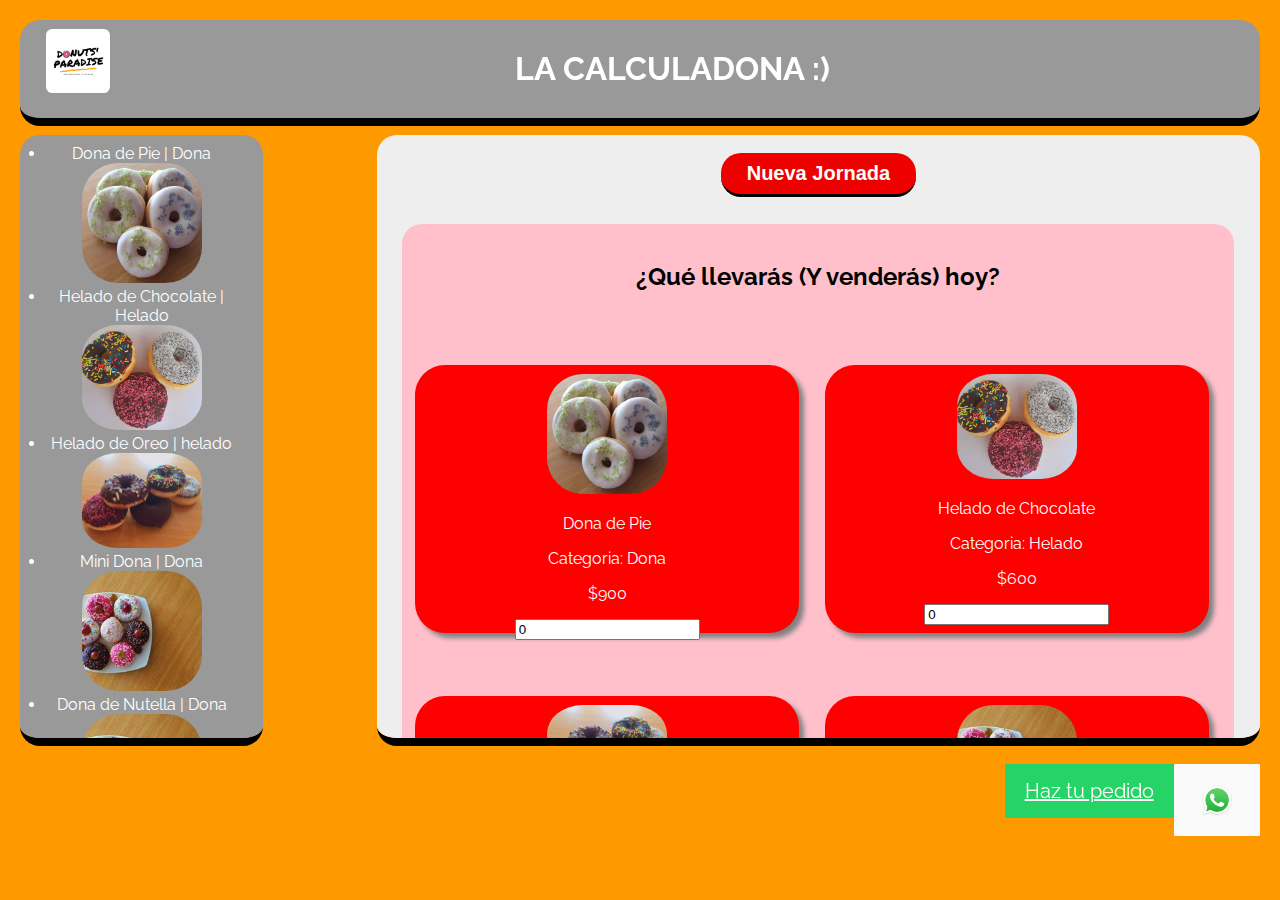
<file: index.html>
<!DOCTYPE html>
<html>
<head>

	<title>calculaDona</title>

	<meta name="viewport" content="width=device-width, initial-scale=1.0">
	<meta charset="UTF-8" />
	
	<!-- FONTS-->
	<link href="https://fonts.googleapis.com/css?family=Raleway" rel="stylesheet" />
	<!-- CSS -->
	<link rel="stylesheet" type="text/css" href="./src/css/index.css" />
	<link rel="stylesheet" type="text/css" href="./src/css/styles.css" />
	<!-- FAVICON-->
	<link rel=icon type="image/jpg" href="./public/img/imagen-logo-donuts-paradise.jpg" />
</head>
<body>
	<header class="header"> 
		<div  class="header-col-1"> 

			<img id="logo" src="src/images/imagen-logo-donuts-paradise.jpg">

		</div>


		<div  class="header-col-2"> 
			<h1> La CalculaDona :) </h1>
		</div>	


		<div  class="header-col-3"> 

		</div>
	</header>

	<div class="content"> 

		<div class="sidebar">

			<div id="barra-jornadas"> 

				<div id="carrusel-productos-sidebar">
					
				</div>

			</div>
		</div>

		<div class="principal"> 

			<div id="button-new-day"> 

				<button onClick="ocultar(inputStockInicial)"> Nueva Jornada </button>
			</div>

			<div id="contenido-jornada"> 

				<div>
					<form id="input-stock-inicial">	

					</form>
				</div>
			</div>
		</div>	
	</div>

	<footer class="footer"> 
		<div id="whatsapp-container">
		
		</div>
	</footer>

	<!-- SCRIPTS-->
	<script src="./src/js/class-day.js"></script>
	<script src="./src/js/class-product.js"></script>
	<script src="./src/js/index.js"></script>
</body>
</html>
</file>
<file: src/css/index.css>
/*
Autor: Daniel PÃ¡ez
URL Autor: https://heysoypaez
Tema de la aplicaciÃ³n: calculadora para un negocio de reposteria 
DescripciÃ³n: aplicacion que ayuda a calcular los gastos, ingresos, ganancias, stock de un negocio de reposteria
URL cÃ³digo: github.com/heysoypaez
*/
 
/* Table of Contents

	- Defaults
		- Body
		- Button
		- Typographical Elements

	- Structure and Layout
		- Site Containers
		- Title
		- Column Widths and Positions
		- Column Classes

	-Estados
		-oculto

	- Classes and Ids
		app
		-header
		--header-col-1
		--header-col-2
		--header-col-3

		-content
		--sidebar
		---barra-jornadas

		--principal
		---boton-new-day
		---- form #input Formulario input-stock-inicial
		---- div #reporte-inicial Contenedor reporte inicial
		---- div .producto-reporte-inicial 

		---contenido-jornada

	-footer
	--Whatsapp button

	- Media Queries
		- max-width: 1139px
		- max-width: 900px
		- max-width: 450px

================
Estructura del contenido de un selector

	/* Size */
	/* Font and text */
	/* Margin */
	/* Padding */
	/* Color */
	/* Border */
	/* Others * /


*/


/*
Defaults
---------------------------------------------------------------------------------------------------- */
	
	/* Body
	------------------------------------------------------------------------------------------------ */



body{

	/* Size */

	/* Font and text */
	font-family: 'Raleway', sans-serif;
	text-align: center;

	/* Margin */
	margin: 20px;
	
	/* Padding */

	/* Color */
	background-color: #ff9900;
	color: #ffffff;

	/* Border */

	/* Others */

}

	/* Button
	------------------------------------------------------------------------------------------------ */


button  {


	margin-top: 1vh;
	max-height: 65vh;

	background-color: #e00; /*gray color*/
	color: #fff;

	font-size: 20px;
	font-weight: 600;

	padding-top: 1vh;
	padding-bottom: 1vh;
	padding-left: 2vw;
	padding-right: 2vw;

	border-radius: 20px;

	border: 0px;
	border-bottom: 3px solid black;
	/*width, style, color*/

}

button:hover {

	background-color: #f00;
	border-bottom: 1px solid black;
}


/* Estados
------------------------------------------------------------------------------------------------ */

/* oculto
------------------------------------------------------------------- */

.oculto {
	display: none;
}



/* Classes and Ids
------------------------------------------------------------------------------------------------ */

/* Header class
------------------------------------------------------------------- */

.header {

	/* Size */
	max-height: 50vh;

	/* Font and text */

	/* Margin */

	/* Padding */
	padding-top: 1vh;
	padding-bottom: 1vh;
	padding-left: 2vw;
	padding-right: 2vw;

	/* Color */
	background-color: #999; /*gray color*/

	/* Border */
	border-radius: 20px;
	border-bottom: 8px solid black;
	/*width, style, color*/

	/* Others */
	display: block;

}


/* Logo id
------------------------------------------------------------------- */


img#logo {

	max-height: 40vh;
	max-width: 5vw;
	border-radius: 10%;
	float: left;



}


/* Sidebar class
------------------------------------------------------------------- */


.sidebar {


	/* Size */
	height: 90vh;
	width: 15vw;

	max-height: 65vh;


	/* Font and text */

	/* Margin */
	margin-top: 1vh;

	/* Padding */
	padding-top: 1vh;
	padding-bottom: 1vh;
	padding-left: 2vw;
	padding-right: 2vw;


	/* Color */
	background-color: #999; /*gray color*/

	/* Border */
	border-radius: 20px;
	border-bottom: 8px solid black;
	/*width, style, color*/


	/* Others */
	display: block;
	float: left;
	overflow-y: scroll;
	overflow-x: hidden;

}


/* principal class
------------------------------------------------------------------- */


.principal {

	/* Size */
	height: 90vh;
	width: 65vw;

	max-height: 65vh;

	/* Font and text */

	/* Margin */
	margin-top: 1vh;

	/* Padding */
	padding-top: 1vh;
	padding-bottom: 1vh;
	padding-left: 2vw;
	padding-right: 2vw;


	/* Color */
	background-color: #eee; /*gray color*/

	/* Border */
	border-radius: 20px;
	border-bottom: 8px solid black; /*width, style, color*/

	/* Others */	
	float: right;
	overflow-y: scroll;
	overflow-x: hidden;
}

/* Formulario input-stock-inicial
------------------------------------------------------------------- */

form#input-stock-inicial {
	background-color: pink;
	text-align: center;
	padding-top: 2vh;
	padding-bottom: 4vh;
	border-radius: 20px;
}



/*Contenedor Reporte inicial 
-----------------------------*/

div#reporte-inicial {
	background-color: pink;
	text-align: center;
	padding-top: 2vh;
	padding-bottom: 4vh;
	border-radius: 20px;
}

/* Contenedor Producto reporte inicial 
=======================================*/

.producto-reporte-inicial {

	background-color: red;
	float:left;
	width: 30%;
	margin: 5px 5px 5px 5px;
	display: inline-block;

	height: 240px;
	vertical-align: middle;

	font-size: 12px;
	color: white;
	padding: 5px 5px 5px 5px;

	border-radius: 50px;

}




/*Clase producto Formulario
======================================*/

.producto-stock-inicial{
	background-color: red;
	color: white;
	width: 40%;
	height: 250px;

	border-radius: 30px;
	float: left;

	/* Padding */
	padding-top: 1vh;
	padding-bottom: 1vh;
	padding-left: 2vw;
	padding-right: 2vw;


	margin-left: 1vw;
	margin-right: 1vw;
	margin-top: 6vh;
	margin-bottom: 1vh;

	box-shadow: gray 5px 5px 5px
}



/* contenido-jornada
------------------------------------------------------------------- */


#contenido-jornada{
	color: #000;
	text-align: left;

	margin-top: 3vh;
}

/*
#focus {
	color: #fff;
	font-weight: 600;
	font-size: 20px;

	position: fixed;
	top: 40vh;
	left: 40vw;
	
	background-color: #e22;
	padding: 5% 5% 5% 5%;

	box-shadow: 1vw 1vh 40px 1px #f90;

}
*/

/* imagenProducto
------------------------------------------------------------------- */

img.imagenProducto{

	/* Size */
	width: 18vw;
	height: auto;

	max-width: 120px;
	/* Font and text */
	/* Margin */
	/* Padding */
	/* Color */
	/* Border */
	border-radius:30%
	/* Others */
	
}

/* footer class
------------------------------------------------------------------- */


.footer{
	float:right;
}


/*botones de Whatsapp
 * =======================================*/


#whatsapp-pedido {
	background-color: #25D366;
	color: white;
	padding: 15px 20px 15px 20px;
	font-size: 20px;
	float: left;
	margin-top: 2vh

}

#whatsapp-pedido:hover {
	background-color: white;
	color: #25D366;
	border-radius: 50px;
	border: solid 1px #25D366;
}


#whatsapp-pedido:visited {
	background-color: #25D366;
	color: white;

}


#whatsapp-imagen {
	max-height: 8vh;
	max-width: 20vw;
	float: right; 

	margin-top: 2vh

}

/*
Media Queries
---------------------------------------------------------------------------------------------------- */


/*Tablets */
@media only screen and (max-width: 900px) {
	img#logo {
		max-width:10vh;
	}
}

@media only screen and (max-width: 550px) {
	
	body {

	}


/* Sidebar class
------------------------------------------------------------------- */


.sidebar {


	/* Size */
	height:23vh;
	width: 87vw;

	max-height: 65vh;


	/* Margin */
	margin-top: 1vh;

	/* Padding */
	padding-top: 1vh;
	padding-bottom: 1vh;
	padding-left: 2vw;
	padding-right: 2vw;

	/* Others */
	display: block;
	float: left;
	overflow-y: hidden; /*Por invertir*/
	overflow-x: scroll;

	}


.productosSidebar {
	width: 100px;
	height:inherit;

	/* Padding */
	padding-top: 1vh;
	padding-bottom: 1vh;
	padding-left: 2vw;
	padding-right: 2vw;

	display: inline-block;



}

#carrusel-productos-sidebar{
	width: 500px;
}



	/* principal class
------------------------------------------------------------------- */


.principal {

	/* Size */
	height: 90vh;
	width: 87vw;

	max-height: 65vh;

	/* Font and text */

	/* Margin */
	margin-top: 1vh;

	/* Padding */
	padding-top: 1vh;
	padding-bottom: 1vh;
	padding-left: 2vw;
	padding-right: 2vw;


	/* Color */
	background-color: #eee; /*gray color*/

	/* Border */
	border-radius: 20px;
	border-bottom: 8px solid black; /*width, style, color*/

	/* Others */	
	float: right;
	overflow-y: scroll;
	overflow-x: hidden;
	}


	/*Clase producto Formulario
======================================*/

.productoFormulario{
	background-color: red;
	color: white;
	width: 60vw;
	height: 40vh;

	border-radius: 30px;
	float: left;

	/* Padding */
	padding-top: 1vh;
	padding-bottom: 1vh;
	padding-left: 2vw;
	padding-right: 2vw;


	margin-left: 10vw;
	margin-right: 10vw;
	margin-top: 3vh;
	margin-bottom: 1vh;

	
	}


img.imagenProducto{

	/* Size */
	width: 20vw;
	height: auto;
 
	
}



}
</file>
<file: src/css/styles.css>
body{
	background-color: #ff9900;

	font-family: 'Raleway', sans-serif;
	margin: 20px;
	color: #ffffff;
	text-align: center;
}

#plato-donas{
	max-width: 90vw;
	max-height: 50vh;
	display: block;
  margin-left: auto;
  margin-right: auto;

}
</file>
